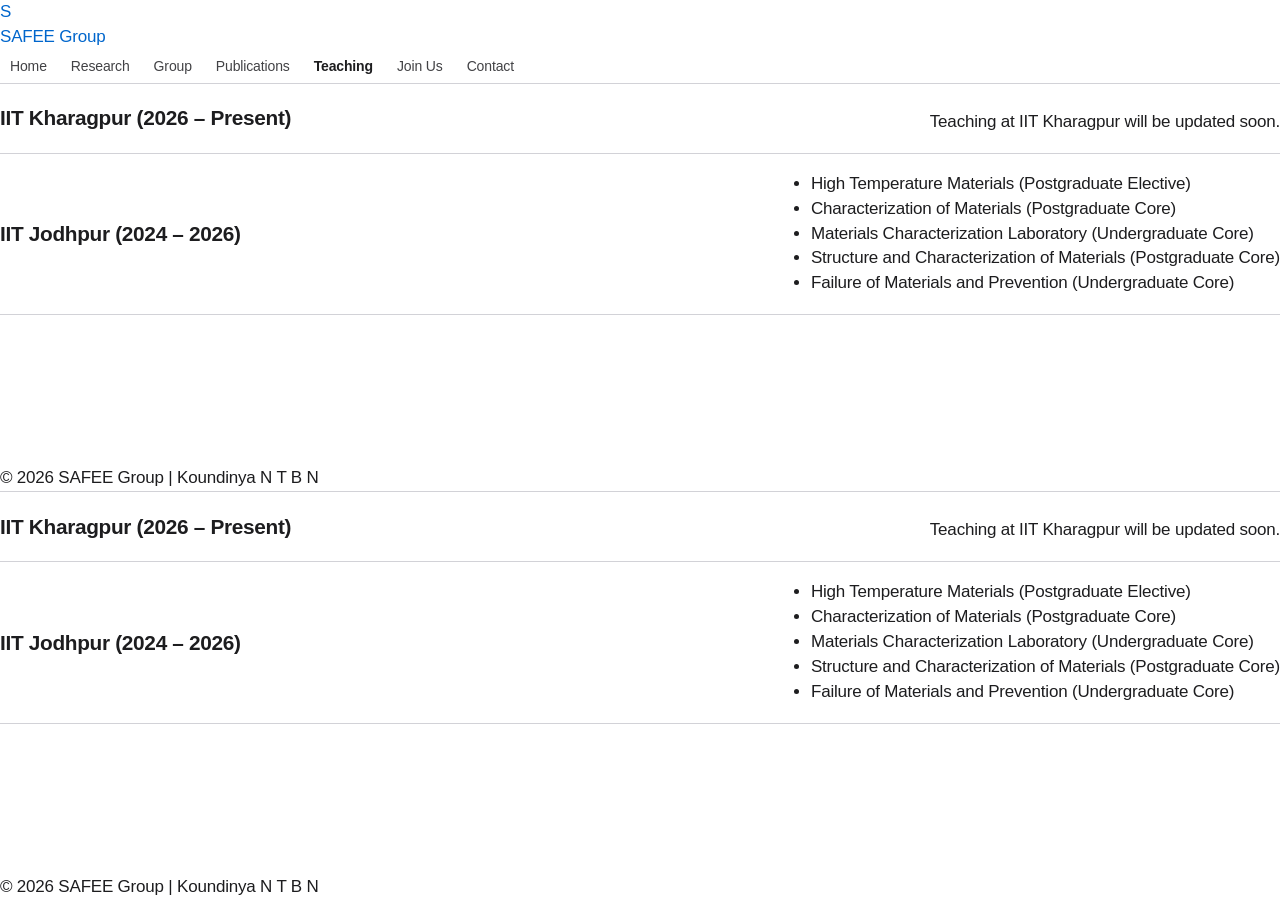
<file: teaching.html>
<!DOCTYPE html>
<html lang="en">
<head>
  <meta charset="UTF-8">
  <meta name="viewport" content="width=device-width, initial-scale=1.0">
  <meta http-equiv="X-UA-Compatible" content="IE=edge">
  <meta http-equiv="Content-Security-Policy" content="default-src 'self'; font-src 'self' https://fonts.gstatic.com; style-src 'self' https://fonts.googleapis.com 'unsafe-inline'; img-src 'self' data: *; script-src 'self' 'unsafe-inline';">
  <title>Teaching | SAFEE Group</title>
  <link rel="stylesheet" href="style.css">
</head>
<body>

<nav>
  <a class="nav-brand" href="index.html">
    <div class="nav-logo">S</div>
    <div class="nav-brand-text">SAFEE Group</div>
  </a>
  <div style="display:flex; align-items:center;">
    <ul class="nav-links">
      <li><a href="index.html">Home</a></li>
      <li><a href="research.html">Research</a></li>
      <li><a href="group.html">Group</a></li>
      <li><a href="publications.html">Publications</a></li>
      <li><a href="teaching.html" class="active">Teaching</a></li>
      <li><a href="opportunities.html">Join Us</a></li>
      <li><a href="contact.html">Contact</a></li>
    </ul>
    <div class="menu-toggle" id="mobile-menu">
      <span class="bar"></span>
      <span class="bar"></span>
      <span class="bar"></span>
    </div>
  </div>
</nav>

<main>
  <div class="content-wrap">
    <div class="pub-row">
      <div class="pub-title" style="font-size: 1.3rem;">IIT Kharagpur (2026 – Present)</div>
      <p class="role-desc" style="margin-top: 0.5rem;">Teaching at IIT Kharagpur will be updated soon.</p>
    </div>
    <div class="pub-row">
      <div class="pub-title" style="font-size: 1.3rem;">IIT Jodhpur (2024 – 2026)</div>
      <ul class="unified-bullet-list">
        <li>High Temperature Materials (Postgraduate Elective)</li>
        <li>Characterization of Materials (Postgraduate Core)</li>
        <li>Materials Characterization Laboratory (Undergraduate Core)</li>
        <li>Structure and Characterization of Materials (Postgraduate Core)</li>
        <li>Failure of Materials and Prevention (Undergraduate Core)</li>
      </ul>
    </div>
  </div>
</main>

<footer>
  <div>© 2026 SAFEE Group | Koundinya N T B N</div>
</footer>

<script src="script.js"></script>
</body>
</html></nav>

<main>
  <div class="content-wrap">
    <div class="pub-row">
      <div class="pub-title" style="font-size: 1.3rem;">IIT Kharagpur (2026 – Present)</div>
      <p class="role-desc" style="margin-top: 0.5rem;">Teaching at IIT Kharagpur will be updated soon.</p>
    </div>
    <div class="pub-row">
      <div class="pub-title" style="font-size: 1.3rem;">IIT Jodhpur (2024 – 2026)</div>
      <ul class="unified-bullet-list">
        <li>High Temperature Materials (Postgraduate Elective)</li>
        <li>Characterization of Materials (Postgraduate Core)</li>
        <li>Materials Characterization Laboratory (Undergraduate Core)</li>
        <li>Structure and Characterization of Materials (Postgraduate Core)</li>
        <li>Failure of Materials and Prevention (Undergraduate Core)</li>
      </ul>
    </div>
  </div>
</main>

<footer>
  <div>© 2026 SAFEE Group | Koundinya N T B N</div>
</footer>

<script src="script.js"></script>
</body>
</html>
</file>
<file: style.css>
/*
 * SAFEE Group — light theme after Apple's web design
 * Flat white page, no boxed cards: hierarchy comes from type, spacing and
 * hairline dividers. Blue (#0071e3) for actions, grey for secondary text.
 * The crystal lattice (lattice.js) shows only in a spotlight around the cursor,
 * and fades back while the cursor rests on text (script.js adds body.reading).
 */

:root {
  --bg: #ffffff;
  --bg-alt: #f5f5f7;             /* Apple's light grey band */
  --ink: #1d1d1f;
  --ink-2: #424245;
  --ink-3: #6e6e73;
  --ink-4: #86868b;
  --line: #d2d2d7;               /* Apple hairline */
  --line-soft: rgba(0, 0, 0, 0.08);
  --card-solid: #ffffff;
  --accent: #0071e3;
  --accent-hover: #0077ed;
  --link: #0066cc;
  --accent-soft: rgba(0, 113, 227, 0.08);
  --ember: #bf4800;
  --slate: #5e5ce6;
  --max: 1080px;
  --narrow: 760px;
  --gutter: max(22px, env(safe-area-inset-left, 0px));
  --gutter-r: max(22px, env(safe-area-inset-right, 0px));
  --header-h: 52px;
  --photo-w: 160px;                            /* every person photo: same size, 4:5 */
  /* type scale: based on Apple's text styles, toned down for an academic profile */
  --fs-display: clamp(2.25rem, 4vw, 2.875rem); /* 36-46px  home headline (group name) only */
  --fs-title: clamp(1.75rem, 2.6vw, 2rem);     /* 28-32px  page titles */
  --fs-section: 1.375rem;                      /* 22px     section titles */
  --fs-head: 1.1875rem;                        /* 19px     names, card titles */
  --fs-lead: 1.1875rem;                        /* 19px     intro lines under titles */
  --fs-body: 1.0625rem;                        /* 17px     paragraphs, timeline, paper titles */
  --fs-small: 0.875rem;                        /* 14px     menu, labels, dates, authors, footer */
  color-scheme: light;
}

* { box-sizing: border-box; margin: 0; padding: 0; }
html { scroll-behavior: smooth; -webkit-text-size-adjust: 100%; }
body {
  font-family: 'Miranda Sans', -apple-system, BlinkMacSystemFont, "SF Pro Text", "Helvetica Neue", Helvetica, Arial, sans-serif;
  font-size: var(--fs-body);
  line-height: 1.47;
  letter-spacing: -0.012em;
  color: var(--ink);
  background: var(--bg);
  min-height: 100vh;
  display: flex;
  flex-direction: column;
  overflow-x: hidden;
  -webkit-font-smoothing: antialiased;
}
a { color: var(--link); text-decoration: none; }
a:hover { text-decoration: underline; text-underline-offset: 2px; }
:focus-visible { outline: 2px solid var(--accent); outline-offset: 3px; border-radius: 4px; }
img { max-width: 100%; display: block; }
h1, h2, h3 { line-height: 1.15; letter-spacing: -0.02em; font-weight: 700; text-wrap: balance; }

#lattice { position: fixed; inset: 0; width: 100vw; height: 100vh; z-index: 0; pointer-events: none; transition: opacity .35s ease; }
body.reading #lattice { opacity: 0.28; }
main, .site-footer, .ribbon { position: relative; z-index: 1; }

.wrap { width: 100%; max-width: calc(var(--max) + 44px); margin: 0 auto; padding-left: var(--gutter); padding-right: var(--gutter-r); }
.narrow { max-width: calc(var(--narrow) + 44px); }

/* ─── global nav ─── */
.site-header {
  position: sticky; top: 0; z-index: 50;
  background: rgba(255, 255, 255, 0.8);
  -webkit-backdrop-filter: saturate(180%) blur(20px);
  backdrop-filter: saturate(180%) blur(20px);
  border-bottom: 1px solid var(--line-soft);
}
.site-header .wrap { height: var(--header-h); display: flex; align-items: center; justify-content: space-between; gap: 16px; }
.brand { display: flex; align-items: center; gap: 10px; color: var(--ink); }
.brand:hover { text-decoration: none; }
.brand-logo { height: 36px; width: auto; flex-shrink: 0; display: block; }
.brand-text { display: grid; line-height: 1.15; }
.brand-top { display: flex; align-items: baseline; gap: 8px; }
.brand-name { font-weight: 700; font-size: var(--fs-body); letter-spacing: -0.01em; }
.brand-chip { font-size: 0.875rem; font-weight: 500; color: var(--ink-3); letter-spacing: 0; }
.brand-sub { display: none; }

.nav { display: flex; align-items: center; }
.nav-links { display: flex; align-items: center; gap: 4px; list-style: none; }
.nav-links a { display: block; padding: 6px 10px; color: var(--ink-2); font-size: 0.875rem; font-weight: 400; letter-spacing: -0.01em; }
.nav-links a:hover { color: var(--ink); text-decoration: none; }
.nav-links a.active { color: var(--ink); font-weight: 600; }
.nav-cta a.btn { margin-left: 8px; }
.nav-links a.btn-primary, .nav-links a.btn-primary:hover {
  color: #fff; min-height: 28px; padding: 0 14px; font-size: 0.875rem; font-weight: 500;
  display: inline-flex; align-items: center; border-radius: 980px; box-shadow: none;
}
.nav-links a.btn-primary { background: var(--accent); }
.nav-links a.btn-primary:hover { background: var(--accent-hover); }
.menu-toggle {
  display: none; width: 40px; height: 40px; border: 0; background: transparent; cursor: pointer;
  align-items: center; justify-content: center; flex-direction: column; gap: 5px;
}
.menu-toggle .bar { width: 17px; height: 1.5px; background: var(--ink); border-radius: 2px; transition: transform .2s, opacity .2s; }
.menu-toggle.is-active .bar:nth-child(1) { transform: translateY(6.5px) rotate(45deg); }
.menu-toggle.is-active .bar:nth-child(2) { opacity: 0; }
.menu-toggle.is-active .bar:nth-child(3) { transform: translateY(-6.5px) rotate(-45deg); }

@media (max-width: 860px) {
  .menu-toggle { display: inline-flex; }
  .nav-links {
    position: absolute; top: var(--header-h); left: 0; right: 0;
    flex-direction: column; align-items: stretch; gap: 0;
    padding: 8px var(--gutter-r) 20px var(--gutter);
    background: rgba(255, 255, 255, 0.97); border-bottom: 1px solid var(--line-soft);
    display: none;
  }
  .nav-links.active-menu { display: flex; }
  .nav-links a { padding: 12px 0; font-size: var(--fs-body); border-bottom: 1px solid var(--line-soft); }
  .nav-cta a.btn { margin: 14px 0 0; width: 100%; min-height: 40px; justify-content: center; font-size: var(--fs-body); }
}

/* ─── announcement ribbon (home) ─── */
.ribbon { background: var(--bg-alt); text-align: center; padding: 12px var(--gutter); font-size: var(--fs-small); color: var(--ink-2); }
.ribbon a { color: var(--link); white-space: nowrap; }

/* ─── buttons and links ─── */
.btn {
  display: inline-flex; align-items: center; justify-content: center; gap: 8px;
  min-height: 44px; padding: 0 22px; border-radius: 980px;
  font-size: var(--fs-body); font-weight: 400; letter-spacing: -0.01em; cursor: pointer;
  border: 1px solid transparent; transition: background-color .15s, color .15s, border-color .15s;
}
.btn:hover { text-decoration: none; }
.btn svg { width: 17px; height: 17px; flex-shrink: 0; }
.btn-primary { background: var(--accent); color: #fff; }
.btn-primary:hover { background: var(--accent-hover); }
.btn-dark { background: var(--accent); color: #fff; }
.btn-dark:hover { background: var(--accent-hover); }
.btn-light { background: transparent; color: var(--accent); border-color: var(--accent); }
.btn-light:hover { background: var(--accent); color: #fff; }
.btn-row { display: flex; flex-wrap: wrap; gap: 14px 28px; align-items: center; }
.chev::after { content: " \203A"; font-size: 1.15em; line-height: 0; position: relative; top: 0.04em; }
.link-row { display: flex; flex-wrap: wrap; gap: 8px 26px; list-style: none; }
.link-row a { display: inline-flex; align-items: center; gap: 7px; font-size: var(--fs-body); }
.link-row svg { width: 17px; height: 17px; }

.eyebrow { font-size: var(--fs-small); font-weight: 600; color: var(--ink-3); letter-spacing: -0.005em; }

/* ─── hero (home) ─── */
.hero { padding-block: clamp(40px, 8vh, 84px) clamp(40px, 7vh, 72px); }
.hero-inner { display: grid; justify-items: center; text-align: center; gap: 16px; }
.hero-acronym { font-size: var(--fs-small); color: var(--accent); letter-spacing: 0.4em; font-weight: 700; margin-right: -0.4em; }
.hero h1 { font-size: var(--fs-display); line-height: 1.12; letter-spacing: -0.025em; max-width: 20ch; }
.grad {
  background: linear-gradient(90deg, var(--accent) 0%, var(--slate) 100%);
  -webkit-background-clip: text; background-clip: text; color: transparent;
}
.hero-quote { font-size: var(--fs-lead); line-height: 1.45; color: var(--ink-3); max-width: 40ch; font-weight: 400; }
.hero .btn-row { justify-content: center; margin-top: 10px; }
.hero .chev { font-size: var(--fs-body); }

/* ─── inner pages ─── */
main { flex: 1; }
.page-head { padding-block: clamp(28px, 5vh, 44px) clamp(6px, 1.5vh, 12px); }
.page-head .wrap { display: grid; justify-items: center; text-align: center; gap: 10px; }
.page-head h1 { font-size: var(--fs-title); letter-spacing: -0.022em; line-height: 1.18; }
.page-head p { color: var(--ink-3); font-size: var(--fs-lead); line-height: 1.45; max-width: 46ch; }

.sec { padding-block: clamp(26px, 4.5vh, 44px); }
.sec + .sec > .wrap::before { content: ""; display: block; height: 1px; background: var(--line); margin-bottom: clamp(26px, 4.5vh, 44px); }
.sec + .sec { padding-top: 0; }
.sec-title { font-size: var(--fs-section); letter-spacing: -0.018em; line-height: 1.25; margin-bottom: 12px; }
.sec-title.center { text-align: center; }
.lead { font-size: var(--fs-body); line-height: 1.55; color: var(--ink-2); }
.lead strong { color: var(--ink); font-weight: 600; }
.muted { color: var(--ink-3); }
main > :last-child { padding-bottom: clamp(48px, 9vh, 88px); }

/* research focus: a typographic grid, no boxes */
.focus { list-style: none; display: grid; grid-template-columns: repeat(3, minmax(0, 1fr)); align-items: start; gap: 22px 28px; counter-reset: f; }
.focus li { counter-increment: f; font-size: var(--fs-body); font-weight: 600; line-height: 1.25; letter-spacing: -0.015em; display: grid; gap: 4px; align-content: start; }
@media (max-width: 640px) { .focus { grid-template-columns: minmax(0, 1fr) minmax(0, 1fr); } }
.focus li::before { content: counter(f, decimal-leading-zero); font-size: 0.875rem; font-weight: 600; color: var(--accent); letter-spacing: 0.02em; }

/* columns of plain text (join us, contact) */
.cols { display: grid; grid-template-columns: repeat(var(--n, 3), minmax(0, 1fr)); gap: 28px 40px; }
.cols h3 { font-size: var(--fs-head); font-weight: 600; letter-spacing: -0.015em; margin-bottom: 6px; }
.cols p, .cols address { color: var(--ink-2); }
@media (max-width: 760px) { .cols { grid-template-columns: minmax(0, 1fr); } }
.cta { text-align: center; display: grid; justify-items: center; gap: 12px; }
.cta p { color: var(--ink-2); max-width: 56ch; }
.cta .btn-row { justify-content: center; margin-top: 6px; }

.email-list { list-style: none; display: grid; gap: 8px; }
.email-list a { font-size: var(--fs-body); word-break: break-all; }
address { font-style: normal; color: var(--ink-2); line-height: 1.7; }

/* ─── people ─── */
.pi { display: grid; gap: clamp(20px, 3.6vw, 44px); align-items: stretch; }
.pi-fit { grid-template-columns: var(--photo-w) minmax(0, 1fr); }
.pi-photo { width: var(--photo-w); aspect-ratio: 4 / 5; border-radius: 16px; overflow: hidden; background: var(--bg-alt); align-self: start; box-shadow: 0 0 0 1px rgba(0,0,0,0.07); }

.pi-photo img { width: 100%; height: 100%; object-fit: cover; }
.pi-body { display: flex; flex-direction: column; justify-content: space-between; gap: 14px; min-width: 0; }
.pi-body h2 { font-size: var(--fs-section); letter-spacing: -0.018em; margin-top: 2px; }
.pi-role { color: var(--ink-3); font-size: var(--fs-body); margin-top: 4px; }
.pi-links { margin-top: 22px; }
@media (max-width: 760px) {
  .pi-fit { grid-template-columns: minmax(0, 1fr); }

}

/* group members: a card grid, photo above the name */
.members { list-style: none; display: grid; grid-template-columns: repeat(auto-fill, minmax(280px, 1fr)); gap: 30px 24px; }
.member { display: flex; flex-direction: column; align-items: flex-start; text-align: left; gap: 12px; }
.member img, .member .avatar { width: var(--photo-w); aspect-ratio: 4 / 5; height: auto; border-radius: 16px; flex-shrink: 0; }
.member img { object-fit: cover; background: var(--bg-alt); box-shadow: 0 0 0 1px rgba(0,0,0,0.07); }
.member .avatar { display: grid; place-items: center; font-size: 2.4rem; font-weight: 600; letter-spacing: 0.01em; color: #fff; background: linear-gradient(180deg, #a5a5ad, #85858c); }
.member > div { display: grid; gap: 3px; }
.pi-body .eyebrow { color: var(--accent); }
.member-eyebrow { font-size: 0.875rem; font-weight: 600; color: var(--accent); letter-spacing: -0.005em; }
.member h3 { font-size: var(--fs-head); font-weight: 600; letter-spacing: -0.015em; line-height: 1.25; }
.member-topic { color: var(--ink-2); font-size: var(--fs-small); line-height: 1.35; }
.member-note { display: grid; gap: 1px; margin-top: 8px; padding-top: 8px; border-top: 1px solid var(--line-soft); font-size: 0.875rem; color: var(--ink-3); }
.member-note a { white-space: nowrap; font-weight: 500; }
@media (max-width: 520px) { .members { grid-template-columns: repeat(2, minmax(0, 1fr)); gap: 24px 14px; } .member img, .member .avatar { width: 100%; max-width: var(--photo-w); } }

/* career timeline: a segmented rail, one rounded bar per position */
.timeline { list-style: none; display: grid; gap: 6px; padding-left: 16px; }
.timeline li { position: relative; display: grid; grid-template-columns: 8.6em 1fr; column-gap: 12px; align-items: baseline; font-size: var(--fs-body); padding-block: 3px; }
.timeline li::before { content: ""; position: absolute; left: -16px; top: 2px; bottom: 2px; width: 3px; border-radius: 3px; background: #e3e3e8; }
.timeline li:first-child::before { background: linear-gradient(180deg, var(--accent), var(--slate)); box-shadow: 0 0 10px rgba(0, 113, 227, 0.35); }
.timeline .when { font-size: 0.875rem; color: var(--ink-3); font-variant-numeric: tabular-nums; }
.timeline li:first-child .when { color: var(--accent); font-weight: 600; }
.timeline .what { font-weight: 600; }
.timeline .where { color: var(--ink-2); font-weight: 400; }
.timeline .sep { color: var(--ink-4); margin: 0 0.4em; font-weight: 400; }
@media (max-width: 600px) { .timeline li { grid-template-columns: 1fr; gap: 1px; } }

/* ─── publications ─── */
.tab-container { display: flex; flex-wrap: wrap; gap: 2px; padding: 3px; border-radius: 10px; background: var(--bg-alt); width: fit-content; max-width: 100%; margin: 0 auto 18px; }
.tab-btn { font: inherit; font-size: var(--fs-small); font-weight: 500; color: var(--ink-2); background: transparent; border: 0; border-radius: 8px; padding: 6px 16px; cursor: pointer; }
.tab-btn:hover { color: var(--ink); }
.tab-btn.active { background: #fff; color: var(--ink); box-shadow: 0 1px 3px rgba(0, 0, 0, 0.12), 0 0 0 0.5px rgba(0, 0, 0, 0.06); }
.tab-content { display: none; }
.tab-content.active { display: block; }
.pub-row {
  display: grid; grid-template-columns: minmax(0, 1fr) auto; gap: 8px 28px; align-items: center;
  padding: 18px 0; border-bottom: 1px solid var(--line);
}
.pub-row:first-child { border-top: 1px solid var(--line); }
.pub-main { display: grid; gap: 4px; min-width: 0; }
.pub-title { font-weight: 600; font-size: var(--fs-body); line-height: 1.35; letter-spacing: -0.015em; }
.pub-authors { color: var(--ink-2); font-size: var(--fs-small); }
.pub-authors strong { color: var(--ink); font-weight: 600; }
.pub-journal { color: var(--ink-3); font-size: var(--fs-small); font-style: italic; }
.pub-doi { font-size: 0.875rem; word-break: break-all; display: flex; flex-wrap: wrap; gap: 4px 14px; align-items: center; }
.pub-cites { font-size: 0.875rem; color: var(--ink-3); }
.pub-cover {
  position: relative; display: grid; place-items: center;
  width: 64px; aspect-ratio: 3 / 4; border-radius: 4px; overflow: hidden;
  background: linear-gradient(160deg, color-mix(in srgb, var(--cover) 82%, #fff), var(--cover));
  box-shadow: 0 6px 14px -8px rgba(0, 0, 0, 0.45), 0 0 0 0.5px rgba(0, 0, 0, 0.12);
  transition: transform .2s ease;
}
.pub-cover img { position: absolute; inset: 0; width: 100%; height: 100%; object-fit: cover; }
.pub-cover-label { color: #fff; font-size: 9px; font-weight: 600; line-height: 1.25; text-align: center; padding: 6px; }
a.pub-cover:hover { transform: scale(1.04); text-decoration: none; }
@media (max-width: 520px) { .pub-row { gap: 8px 14px; } .pub-cover { width: 48px; } }
.pubs-updated { text-align: center; color: var(--ink-4); font-size: 0.875rem; margin-top: 18px; }

/* ─── footer ─── */
.site-footer { margin-top: auto; background: var(--bg-alt); color: var(--ink-3); font-size: 0.875rem; }
.foot-grid { display: grid; grid-template-columns: 1.4fr 1fr 1.4fr 1fr; gap: 24px; padding-block: 28px 20px; }
.foot-grid h3 { font-size: 0.875rem; font-weight: 600; color: var(--ink); letter-spacing: -0.005em; margin-bottom: 8px; }
.foot-grid ul { list-style: none; display: grid; gap: 6px; }
.foot-grid a { color: var(--ink-3); }
.foot-grid a:hover { color: var(--ink); }
.foot-brand .brand-name { font-size: var(--fs-small); }
.foot-brand .brand-sub { display: block; font-size: 0.875rem; color: var(--ink-3); }
.foot-brand .brand-logo { height: 30px; width: auto; }
.foot-brand p { margin-top: 10px; max-width: 34ch; }
.foot-grid address { font-size: 0.875rem; line-height: 1.6; color: var(--ink-3); }
.foot-base { border-top: 1px solid var(--line); padding-block: 14px calc(14px + env(safe-area-inset-bottom, 0px)); color: var(--ink-4); font-size: 0.875rem; }
@media (max-width: 860px) { .foot-grid { grid-template-columns: minmax(0, 1fr) minmax(0, 1fr); } }
@media (max-width: 520px) { .foot-grid { grid-template-columns: minmax(0, 1fr); } }

@media (prefers-reduced-motion: reduce) { html { scroll-behavior: auto; } #lattice { transition: none; } }
</file>
